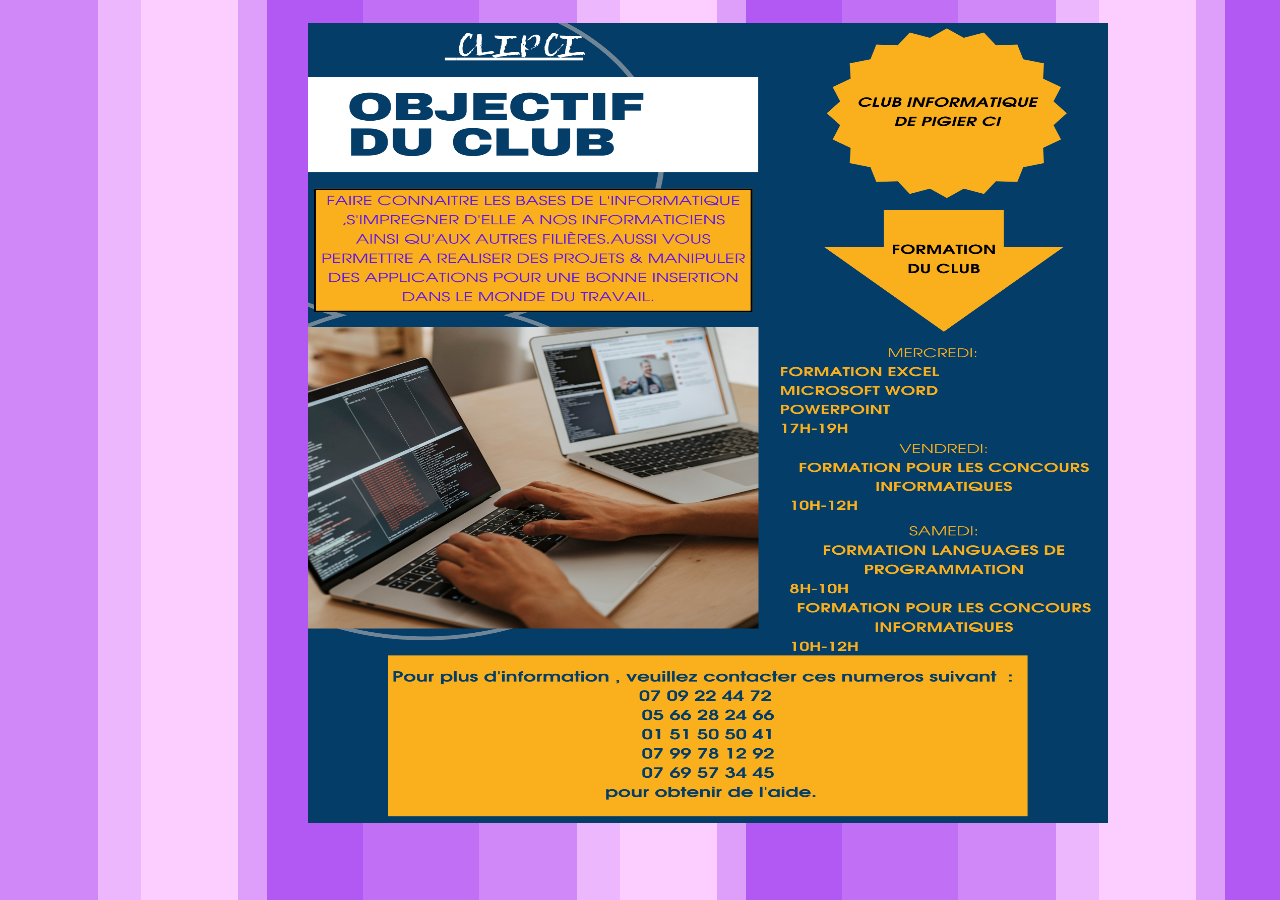
<file: ste/formation.html>
<!DOCTYPE html>
<html lang="fr">
<head>
    <meta charset="UTF-8">
    <meta http-equiv="X-UA-Compatible" content="IE=edge">
    <meta name="viewport" content="width=device-width, initial-scale=1.0">
    <title>Document</title>
<link rel="stylesheet" href="for.css">
    
</head>
<body>
    <div class="im">
<img src="formi.png" alt="FORMATION">
</div>
</body>
</html>
</file>
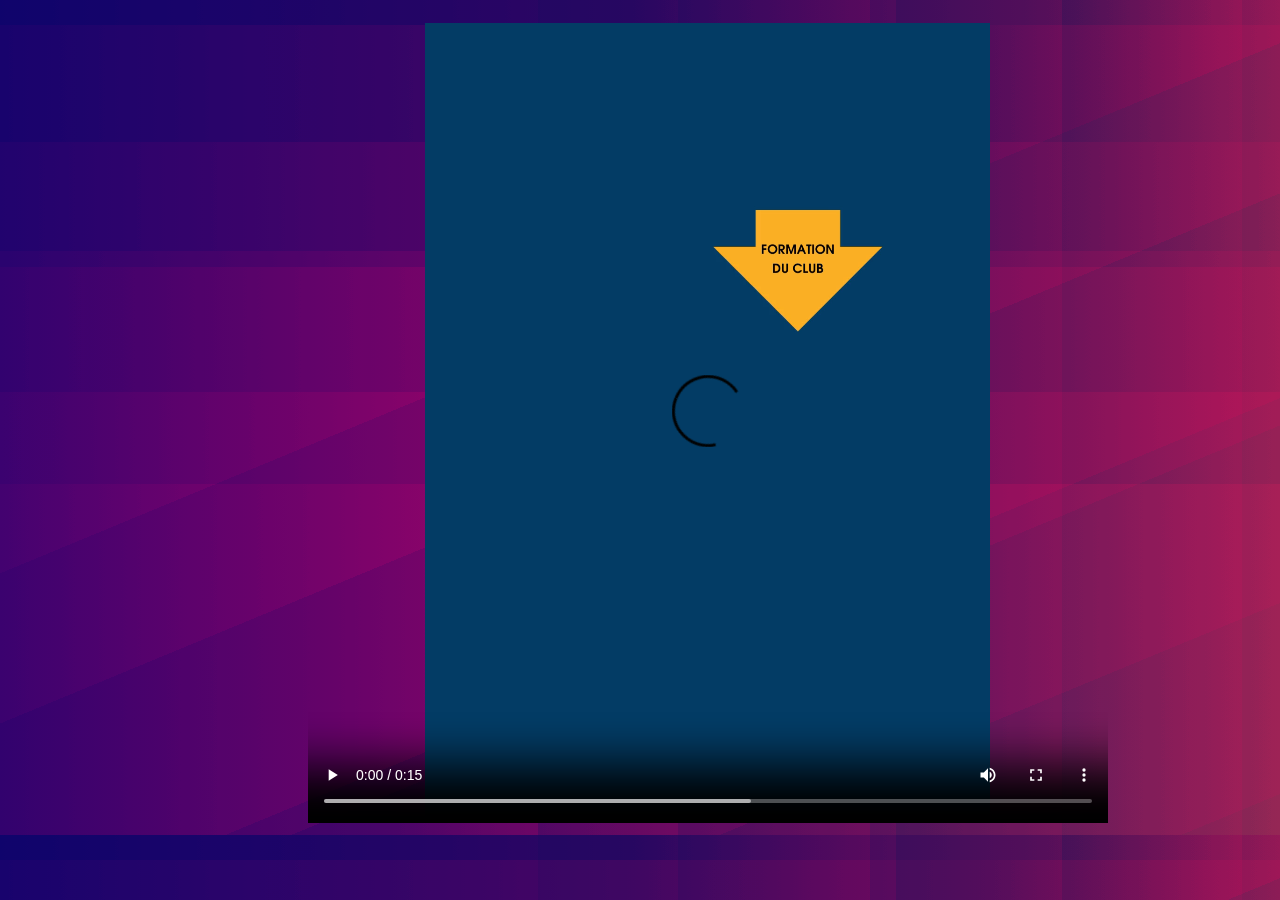
<file: ste/vid.html>
<!DOCTYPE html>
<html lang="en">
<head>
    <meta charset="UTF-8">
    <meta http-equiv="X-UA-Compatible" content="IE=edge">
    <meta name="viewport" content="width=device-width, initial-scale=1.0">
    <title>infos </title>
    <link rel="stylesheet" href="vi.css">
</head>
<body>
    <video src="formation.mp4" controls autoplay loop></video>
</body>
</html>
</file>
<file: ste/for.css>
.im{
  
    height: 500px;
    width: 500px;
}
body{background-image: repeating-linear-gradient(90deg, rgb(208, 136, 248) 0px, rgb(208, 136, 248) 98px,rgb(237, 183, 253) 98px, rgb(237, 183, 253) 141px,rgb(252, 206, 255) 141px, rgb(252, 206, 255) 238px,rgb(222, 159, 251) 238px, rgb(222, 159, 251) 267px,rgb(178, 89, 244) 267px, rgb(178, 89, 244) 363px,rgb(193, 112, 246) 363px, rgb(193, 112, 246) 479px);
}
img{
    height: 800px;
    width: 800px;
    margin-left: 300px;
    margin-top: 15px;

}
video{
    height: 500px;
    width: 500px;
}
</file>
<file: ste/vi.css>
video{
    height: 800px;
    width: 800px;
    margin-left: 300px;
    margin-top: 15px;

}
body{
    background-image: linear-gradient(157.5deg, rgb(148, 31, 115) 0%, rgb(148, 31, 115) 42%,rgb(129, 38, 114) 42%, rgb(129, 38, 114) 53%,rgb(110, 44, 113) 53%, rgb(110, 44, 113) 68%,rgb(91, 51, 113) 68%, rgb(91, 51, 113) 70%,rgb(72, 58, 112) 70%, rgb(72, 58, 112) 83%,rgb(53, 64, 111) 83%, rgb(53, 64, 111) 97%,rgb(34, 71, 110) 97%, rgb(34, 71, 110) 100%),linear-gradient(90deg, rgb(148, 31, 115) 0%, rgb(148, 31, 115) 42%,rgb(129, 38, 114) 42%, rgb(129, 38, 114) 53%,rgb(110, 44, 113) 53%, rgb(110, 44, 113) 68%,rgb(91, 51, 113) 68%, rgb(91, 51, 113) 70%,rgb(72, 58, 112) 70%, rgb(72, 58, 112) 83%,rgb(53, 64, 111) 83%, rgb(53, 64, 111) 97%,rgb(34, 71, 110) 97%, rgb(34, 71, 110) 100%),linear-gradient(0deg, rgb(148, 31, 115) 0%, rgb(148, 31, 115) 42%,rgb(129, 38, 114) 42%, rgb(129, 38, 114) 53%,rgb(110, 44, 113) 53%, rgb(110, 44, 113) 68%,rgb(91, 51, 113) 68%, rgb(91, 51, 113) 70%,rgb(72, 58, 112) 70%, rgb(72, 58, 112) 83%,rgb(53, 64, 111) 83%, rgb(53, 64, 111) 97%,rgb(34, 71, 110) 97%, rgb(34, 71, 110) 100%),linear-gradient(90deg, rgb(43, 115, 147),rgb(213, 181, 127)); background-blend-mode:overlay,overlay,overlay,normal;
}
</file>
